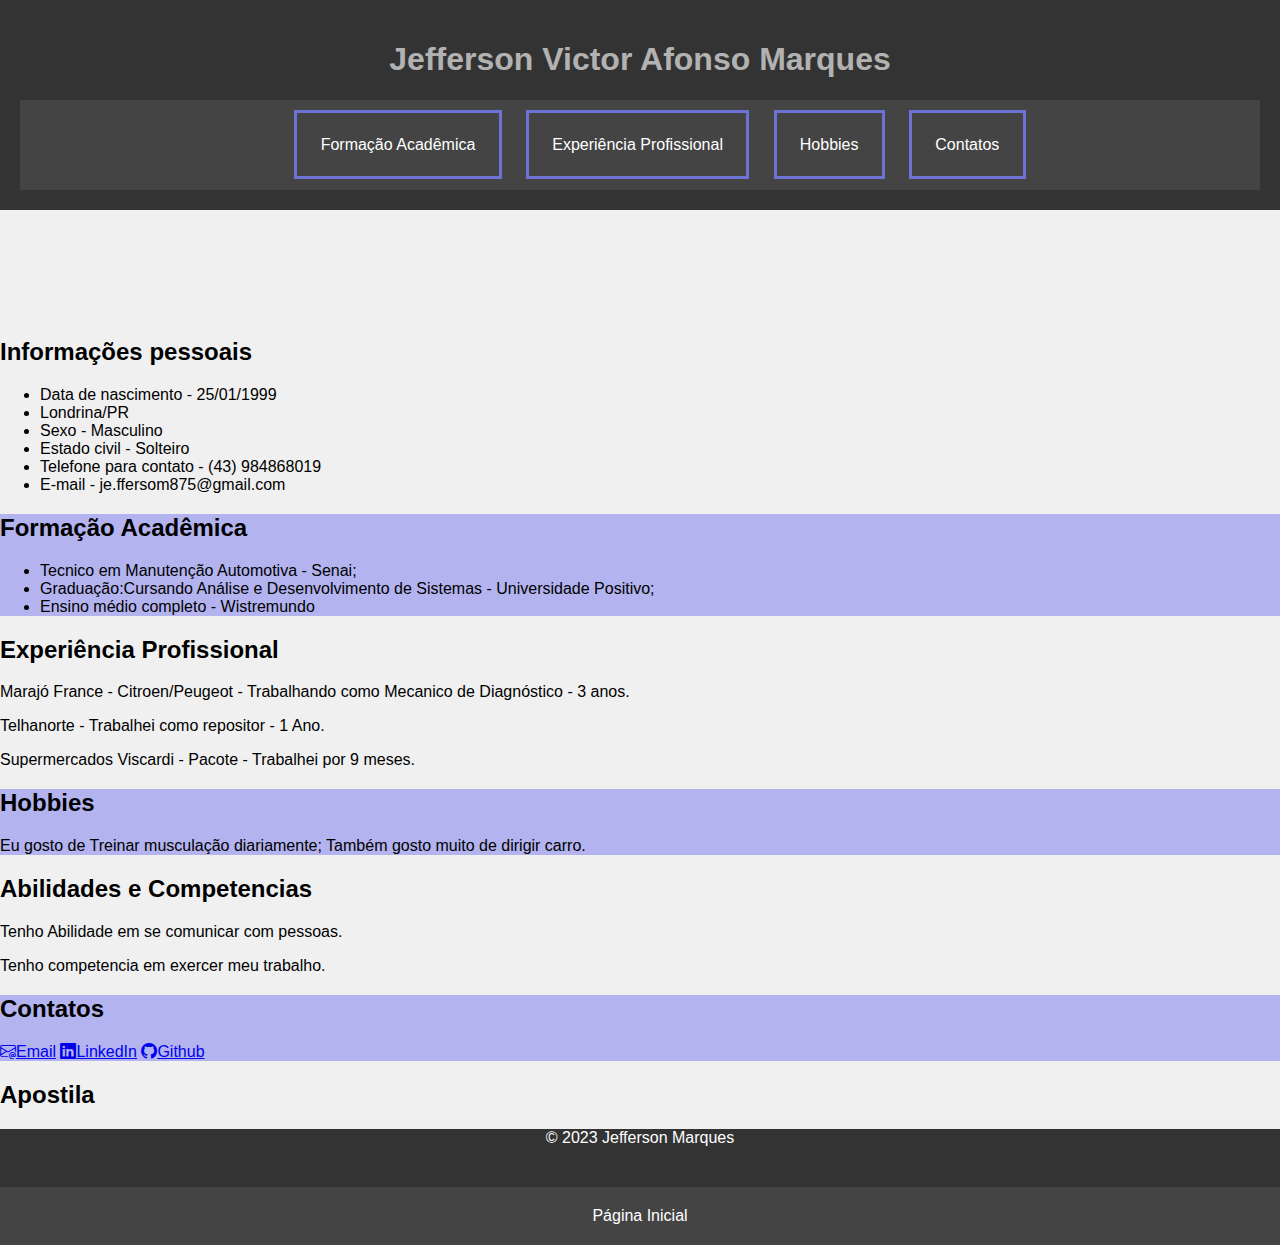
<file: docs/index.html>
<!DOCTYPE html>
<html lang="pt-BR">
<head>
    <meta charset="UTF-8">
    <meta name="viewport" content="width=device-width, initial-scale=1.0">
    <link rel="stylesheet" href="estilo.css">
    <link rel="stylesheet" href="https://cdn.jsdelivr.net/npm/bootstrap-icons@1.10.5/font/bootstrap-icons.css">
    <title>Aula 5</title>
</head>
<body> 
    <div>
        <header class="headernome">
            <h1 class="nome">Jefferson Victor Afonso Marques</h1>
            <nav>
                <ul>
                    <a class="linkmenu" href="#formacao">
                        <li class="listmenu">Formação Acadêmica</li>
                    </a>
                    <a class="linkmenu" href="#experiencia">
                        <li class="listmenu">Experiência Profissional</li>
                    </a>
                    <a class="linkmenu" href="#hobbies">
                        <li class="listmenu">Hobbies</li>
                    </a>
                    <a class="linkmenu" href="#contato">
                        <li class="listmenu">Contatos</li>
                    </a>
                </ul>
            </nav>
        </header>
        <div>
            <section id="Informações Pessoais">
                <h2>Informações pessoais</h2>   
                <ul>
                    <li>Data de nascimento - 25/01/1999
                    </li>
                    <li>Londrina/PR</li>
                    <li>Sexo - Masculino</li>
                    <li>Estado civil - Solteiro</li>
                    <li>Telefone para contato - (43) 984868019</li>
                    <LI>E-mail - je.ffersom875@gmail.com</LI>
                </ul>
            </section>

            <section id="formacao">
                <h2>Formação Acadêmica</h2>
                <ul>
                    <li>Tecnico em Manutenção Automotiva - Senai;
                    </li>
                    <li>Graduação:Cursando
                        Análise e Desenvolvimento
                        de Sistemas - Universidade Positivo;</li>
                    <li>Ensino médio completo - Wistremundo </li>
                </ul>
            </section>
        </div>
        <div>
            <section id="experiencia">
                <h2>Experiência Profissional</h2>
                <p>Marajó France - Citroen/Peugeot - Trabalhando como Mecanico de Diagnóstico - 3 anos.</p>
                <p>Telhanorte - Trabalhei como repositor - 1 Ano.  </p>
                <p>Supermercados Viscardi - Pacote - Trabalhei por 9 meses.</p>
            </section>
        </div>
        <div>
            <section id="hobbies">
                <h2>Hobbies</h2>
                <p>Eu gosto de Treinar musculação diariamente; Também gosto muito de dirigir carro.</p>
            </section>
        </div>
        <div>
            <section id="Abilidades e competencias">
                <h2>Abilidades e Competencias</h2>
                <p>Tenho Abilidade em se comunicar com pessoas.</p>
                <p>Tenho competencia em exercer meu trabalho.</p>
            </section>
            <div>
            </div>
            <section id="contato">
                <h2>Contatos</h2>
            
                <a href="mailto:je.ffersom875@gmail.com">
                    <i class="bi bi-envelope-at"></i>Email</a>
                <a href="https://www.linkedin.com/in/jefferson-marques-b9bba2280/" 
                   target="_blank">
                    <i class="bi bi-linkedin"></i>LinkedIn</a>
                <a href="https://github.com/"></a>
                <a href="https://github.com/MarquesJefferson/JeffersonMarques"
                   <i class="bi bi-github"></i>Github</a>
                </section>
                <selection>
                    <div>
                    </div>
                    <h2>Apostila</h2>
                    <a^ href="file:///C:/Users/Thais%20Victor/Desktop/Trabalho/Apostila/index.html">
                        <i class="bi bi-file:///C:/Users/Thais%20Victor/Desktop/Trabalho/Apostila/index.html"></i>
                        
                    </a>
                    
                   </selection>
            </main>
            <footer>
                © 2023 Jefferson Marques
            </footer>
        </body>
        </html>
        
                </a>
            </section>
        </div>
    </div>
</body>
</html>



<!DOCTYPE html>
<html lang="pt-BR">
<head>
    <meta charset="UTF-8">
    <meta name="viewport" content="width=device-width, initial-scale=1.0">
    <title>Meu Site Bonito</title>
    <style>
        body {
            font-family: Arial, sans-serif;
            background-color: #f0f0f0;
            margin: 0cm;
            padding: 0;
        }

        header {
            background-color: #333;
            color: #ffffffa3;
            padding: 20px;
            text-align: center;
        }

        nav {
            background-color: #444;
            padding: 20px;
            text-align: center;
        }

        nav a {
            color: #fff;
            text-decoration: none;
            margin: 0 10px;
        }

        main {
            max-width: 800px;
            margin: 40px auto;
            padding: 20px;
            background-color: #fff;
            border-radius: 5px;
            box-shadow: 0px 30px 30px rgba(0, 0, 0, 0.2);
        }

        footer {
            background-color: #333;
            color: #fff;
            text-align: center;
            padding: 0%;
        }
    </style>
</head>
<body>
    <header>
    </header>
    <nav>
        <a href="#">Página Inicial</a>

    </nav>
    </footer>
</body>
</html>
</file>
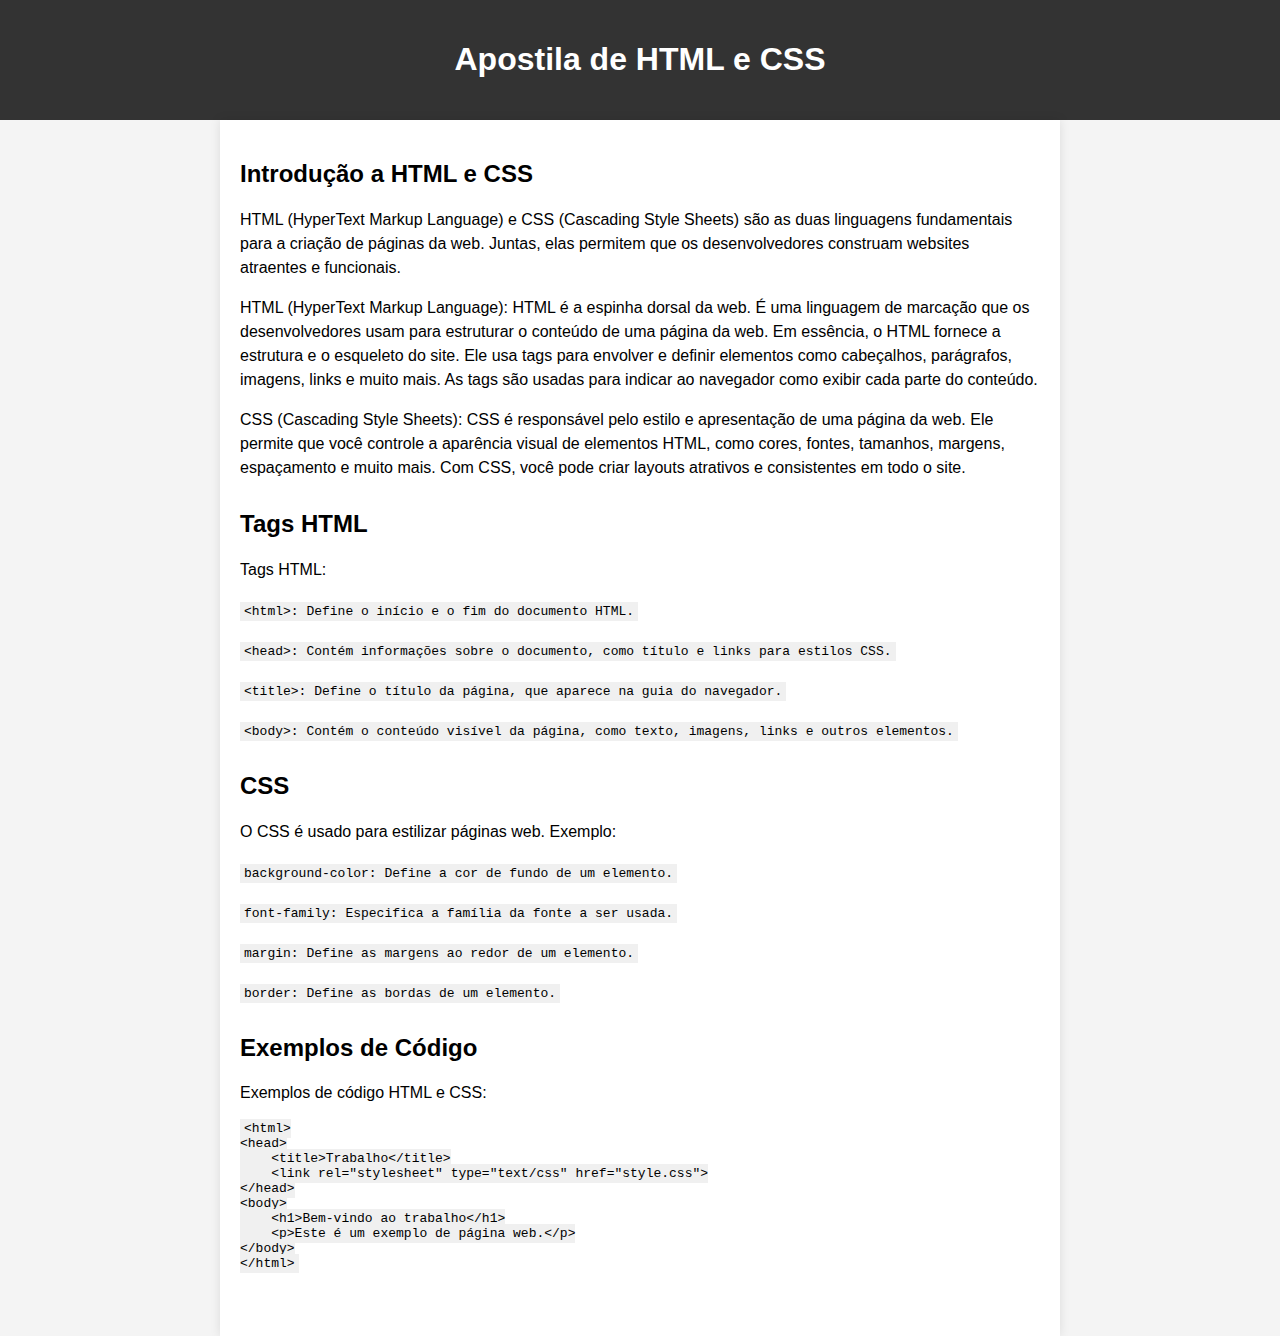
<file: docs/index (1).html>
<!DOCTYPE html>
<html lang="pt-br">
<head>
    <meta charset="UTF-8">
    <meta name="viewport" content="width=device-width, initial-scale=1.0">
    <title>Apostila de HTML e CSS</title>
    <style>
        /* Estilos CSS para personalizar a apostila */
        body {
            font-family: Arial, sans-serif;
            margin: 0;
            padding: 0;
            background-color: #f4f4f4;
        }

        header {
            background-color: #333;
            color: #fff;
            text-align: center;
            padding: 20px 0;
        }

        h1 {
            font-size: 2em;
        }

        .container {
            max-width: 800px;
            margin: 0 auto;
            padding: 20px;
            background-color: #fff;
            box-shadow: 0 0 10px rgba(0, 0, 0, 0.1);
        }

        section {
            margin-bottom: 30px;
        }

        h2 {
            font-size: 1.5em;
        }

        p {
            line-height: 1.5;
        }

        code {
            font-family: monospace;
            background-color: #f0f0f0;
            padding: 2px 4px;
        }
    </style>
</head>
<body>
    <header>
        <h1>Apostila de HTML e CSS</h1>
    </header>
    <div class="container">
        <section>
            <h2>Introdução a HTML e CSS</h2>
            <p>HTML (HyperText Markup Language) e CSS (Cascading Style Sheets) são as duas linguagens fundamentais para a criação de páginas da web.
                 Juntas, elas permitem que os desenvolvedores construam websites atraentes e funcionais.</p>
                 <p>HTML (HyperText Markup Language):

                    HTML é a espinha dorsal da web. É uma linguagem de marcação que os desenvolvedores usam para estruturar o conteúdo de uma página da web. Em essência, o HTML fornece a estrutura e o esqueleto do site.
                     Ele usa tags para envolver e definir elementos como cabeçalhos, parágrafos, imagens, links e muito mais. 
                    As tags são usadas para indicar ao navegador como exibir cada parte do conteúdo.</p>
                    <p>CSS (Cascading Style Sheets):

                        CSS é responsável pelo estilo e apresentação de uma página da web. 
                     Ele permite que você controle a aparência visual de elementos HTML, como cores, fontes, tamanhos, margens, espaçamento e muito mais. 
                        Com CSS, você pode criar layouts atrativos e consistentes em todo o site.</p>
        </section>
        
        <section>
            <h2>Tags HTML</h2>
            <p>Tags HTML:</p>
           <p> <code>&lt;html&gt;: Define o início e o fim do documento HTML.</code> </p>
           <P> <code>&lt;head&gt;: Contém informações sobre o documento, como título e links para estilos CSS.</code> </P>
           <P> <code>&lt;title&gt;: Define o título da página, que aparece na guia do navegador.</code>  </P>
           <P> <code>&lt;body&gt;: Contém o conteúdo visível da página, como texto, imagens, links e outros elementos.</code> </P>
        </section>
        
        <section>
            <h2>CSS</h2>
            <p>O CSS é usado para estilizar páginas web. Exemplo:</p>
       <P><code>background-color: Define a cor de fundo de um elemento.</code></P>
       <p><code>font-family: Especifica a família da fonte a ser usada.</code></p>
       <P><code>margin: Define as margens ao redor de um elemento.</code></P>
       <P><code>border: Define as bordas de um elemento.</code></P>
        </section>
        
        <section>
            <h2>Exemplos de Código</h2>
            <p>Exemplos de código HTML e CSS:</p>
            <pre>
<code>&lt;html&gt;
&lt;head&gt;
    &lt;title&gt;Trabalho&lt;/title&gt;
    &lt;link rel="stylesheet" type="text/css" href="style.css"&gt;
&lt;/head&gt;
&lt;body&gt;
    &lt;h1&gt;Bem-vindo ao trabalho&lt;/h1&gt;
    &lt;p&gt;Este é um exemplo de página web.&lt;/p&gt;
&lt;/body&gt;
&lt;/html&gt;</code>
            </pre>
        </section>
    </div>
</body>
</html>
</file>
<file: docs/estilo.css>
body
    font-family: cursive;
    background-color: #b9ccfd;
    color: #060d21;
}

.nome{
    text-align: center;
    font-size:xx-large;
}

/* https://www.w3schools.com/css/css_margin.asp */
.headernome{
    margin: 0% 0% 10% 0%;
}7

section{
    margin-top: 0%;
    margin-right: 15%;
    margin-bottom: 5%;
    margin-left: 15%;
}

.listmenu{
    list-style: none;
    display: inline;
    padding: 2%;
    border: solid;
    border-color: #6d72d5;
}

.linkmenu{
    text-decoration: none;
}
.listmenu:hover{
    background-color: rgba(255, 255, 255, 0.541);
    border: none;
}

#formacao{
    background-color: #b3b3ef;
}
#hobbies{
    background-color: #b3b3ef;
}
#contato{
    background-color: #b3b3ef;
}
</file>
